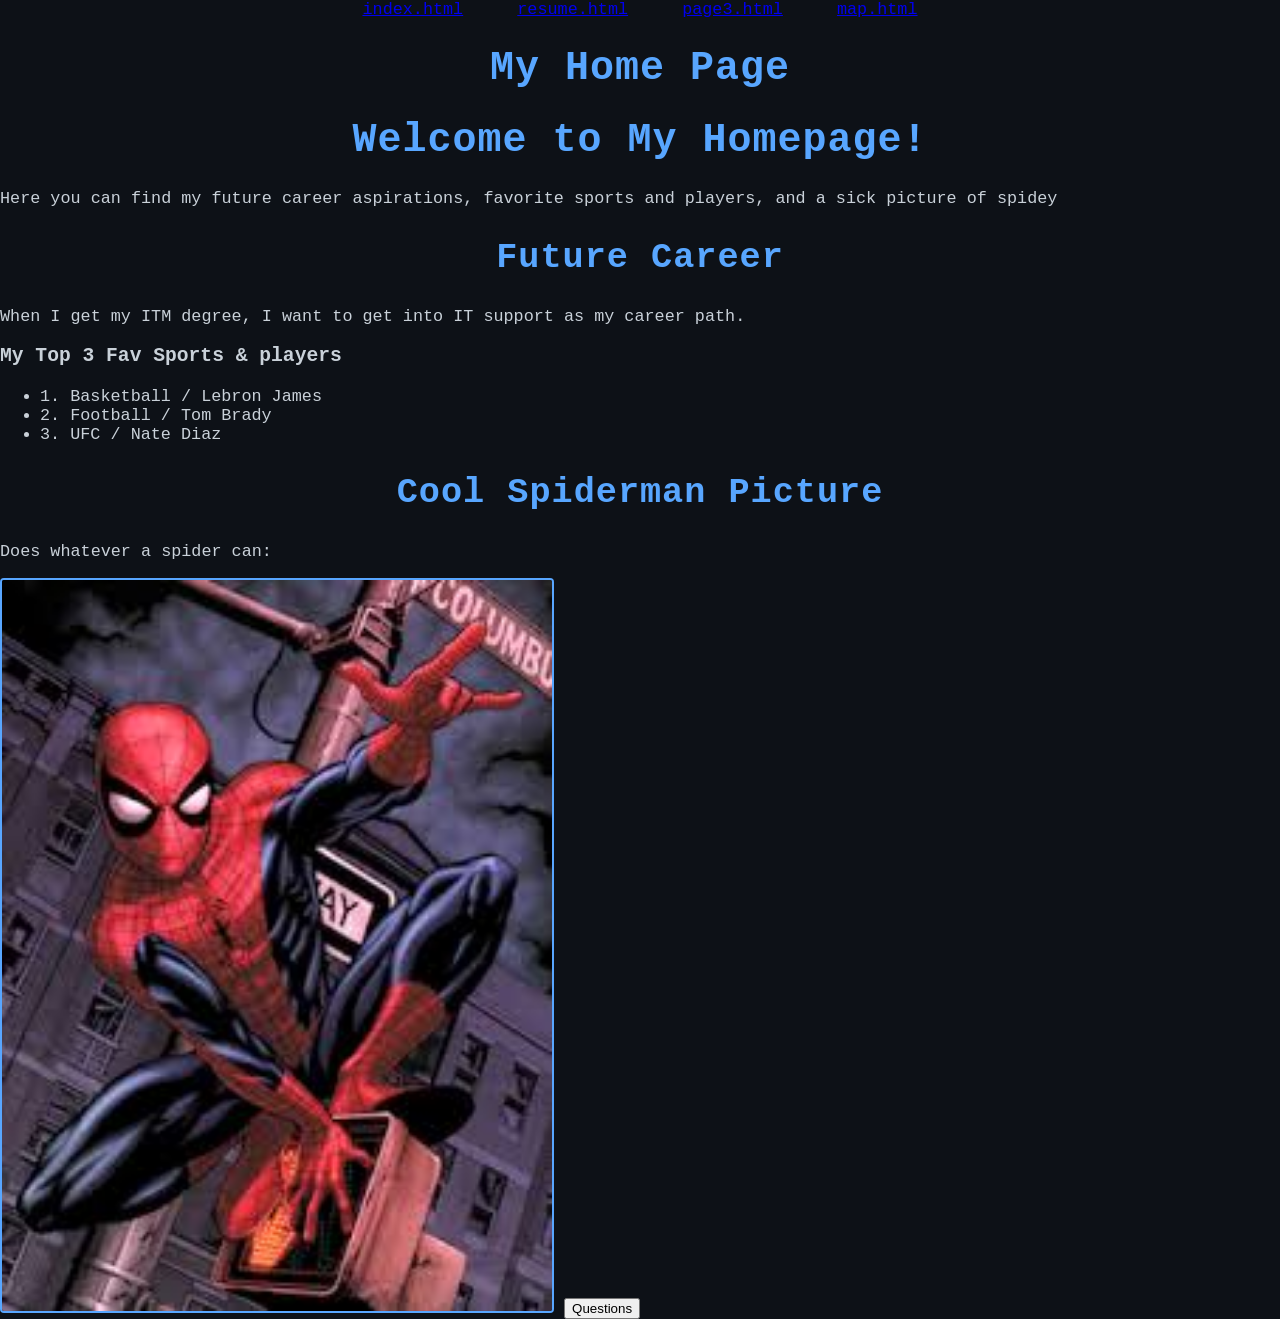
<file: index.html>
<!DOCTYPE html>
<html lang="en">

    <head>
        <meta charset="UTF-8">
        <title>Home Page</title>
        <link rel="stylesheet" href="style.css">
        <script src="script.js" defer></script>
    </head>
    
    <body>
        <header>
            <nav>
                <ul>
                    
                     <li><a href="index.html">index.html</a></li>
                     <li><a href="resume.html">resume.html</a></li>
                     <li><a href="page3.html">page3.html</a></li>
                     <li><a href="map.html">map.html</a></li>
                </ul>
            </nav>
        </header>
        <h1>My Home Page</h1>
        <main>
      <h1>Welcome to My Homepage!</h1>
      <p>Here you can find my future career aspirations, favorite sports and players, and a sick picture of spidey</p>
      
      <h2>Future Career</h2>
      <p>When I get my ITM degree, I want to get into IT support as my career path.</p>
      
      <h3>My Top 3 Fav Sports &amp; players</h3>
      <ul>
        <li>1. Basketball / Lebron James</li>
        <li>2. Football / Tom Brady</li>
        <li>3. UFC / Nate Diaz</li>
      </ul>

      <h2>Cool Spiderman Picture</h2>
      <p>Does whatever a spider can:</p>
      <img src="images/spiderman.jpg" alt="The GOAT Superhero">
      <button type="button" id="questions-btn">Questions</button>
    </main>
    </body>
</html>
</file>
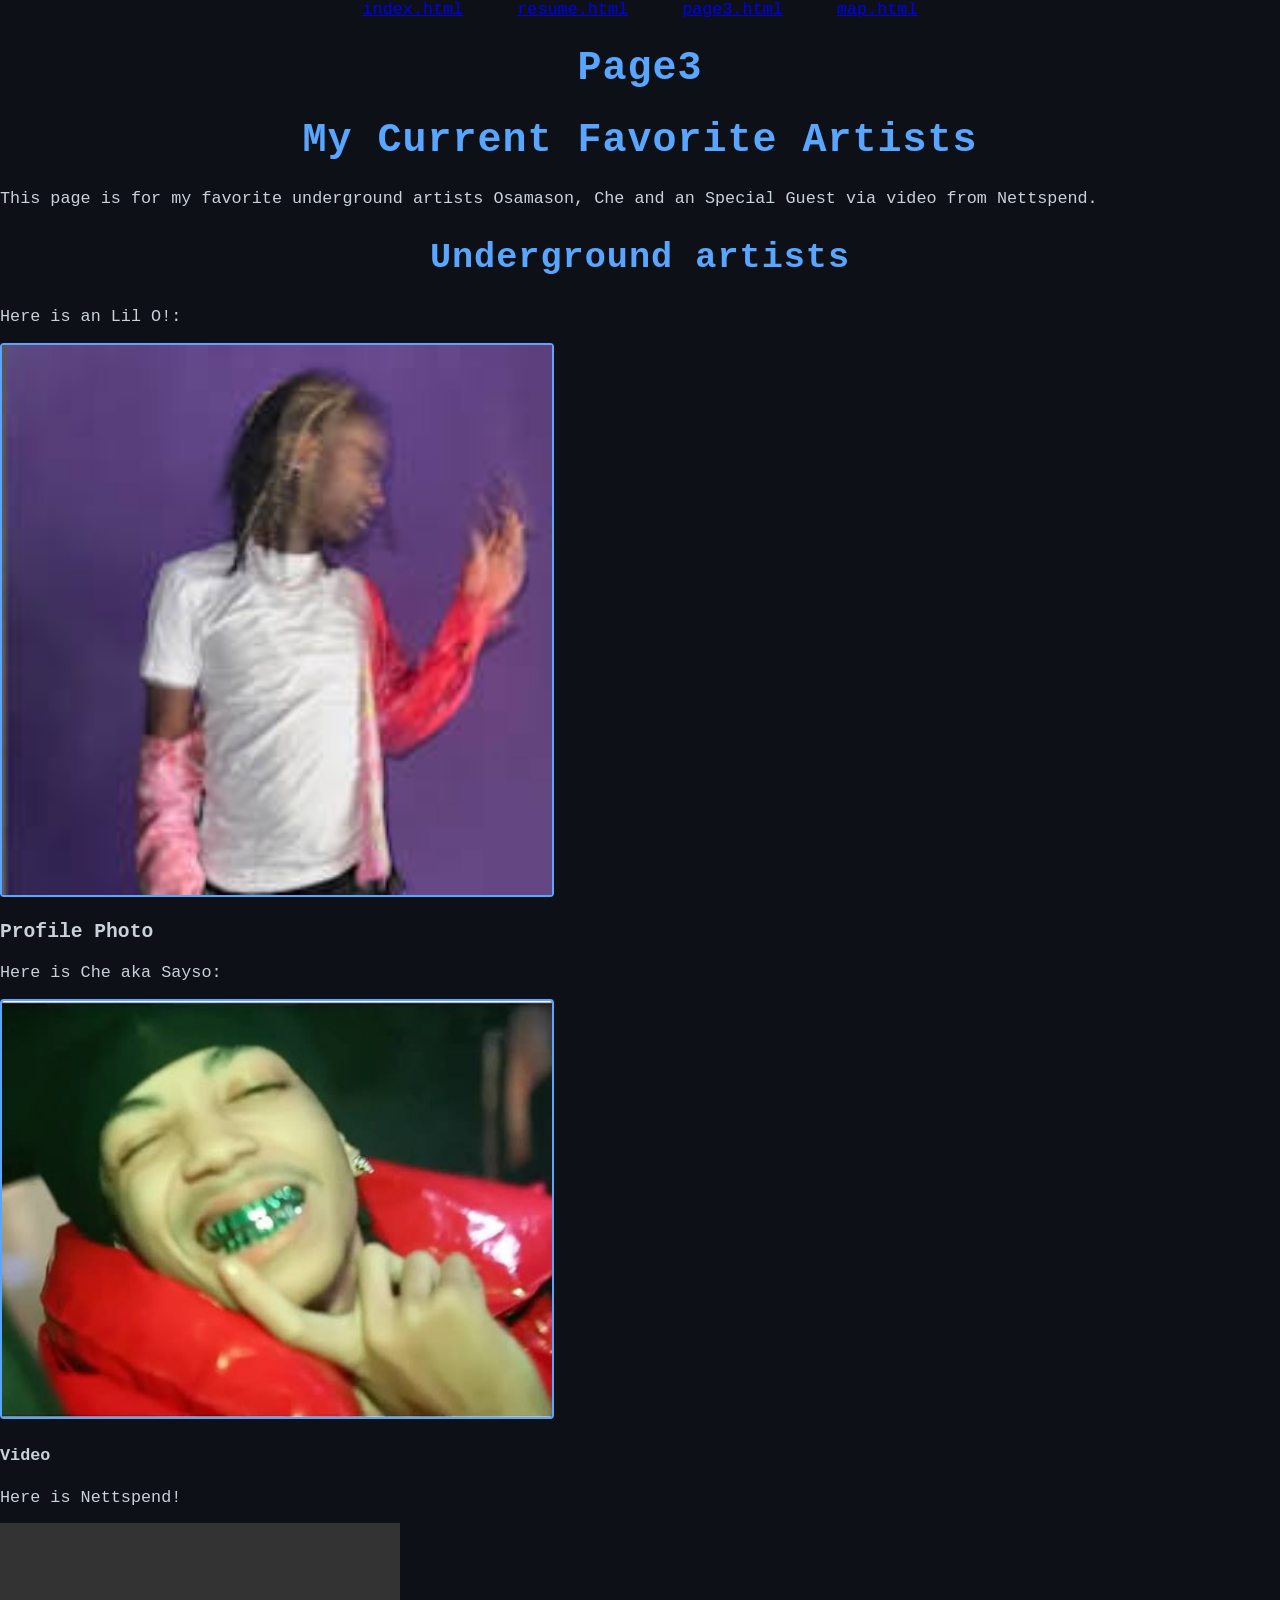
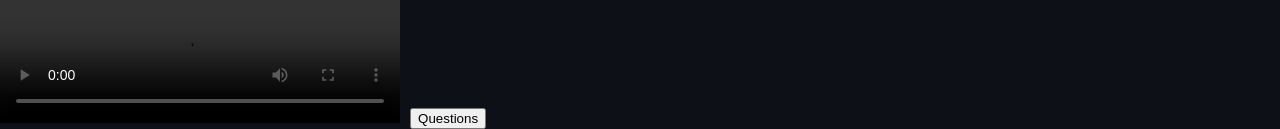
<file: page3.html>
<!DOCTYPE html>
<html lang="en">

    <head>
        <meta charset="UTF-8">
        <title>Page 3</title>
        <link rel="stylesheet" href="style.css">
        <script src="script.js" defer></script>
    </head>
    
    <body>
        <header>
            <nav>
                <ul>
                    
                     <li><a href="index.html">index.html</a></li>
                     <li><a href="resume.html">resume.html</a></li>
                     <li><a href="page3.html">page3.html</a></li>
                     <li><a href="map.html">map.html</a></li>
                </ul>
            </nav>
        </header>
        <h1>Page3</h1>
        <main>
      <h1>My Current Favorite Artists</h1>
      <p>This page is for my favorite underground artists Osamason, Che and an Special Guest via video from Nettspend.</p>

      <h2>Underground artists</h2>
      <p>Here is an Lil O!:</p>
      <img src="images/portrait.jpg" alt="Osamason picture from the Jumpout era">

      <h3>Profile Photo</h3>
      <p>Here is Che aka Sayso:</p>
      <img src="images/profile.jpg" alt="From his Rest in Bass trailer for the album">

      <h4>Video</h4>
      <p>Here is Nettspend!</p>
      <video controls width="400">
  <source src="media/video.mp4" type="video/mp4"> 
</video>
    <button type="button" id="questions-btn">Questions</button>
    </main>
    </body>
</html>
</file>
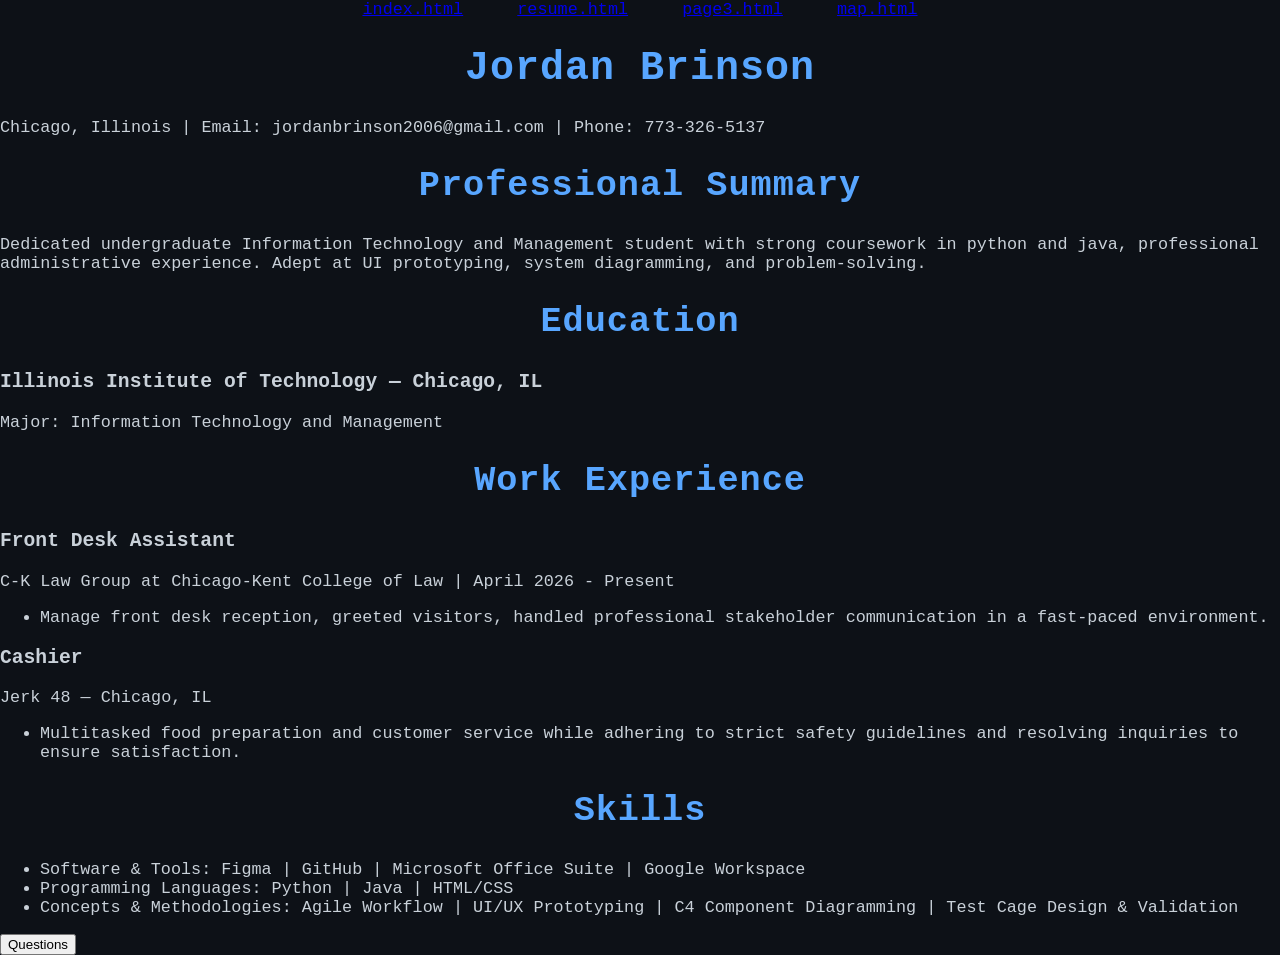
<file: resume.html>
<!DOCTYPE html>
<html lang="en">
  <head>
    <meta charset="UTF-8">
    <title>Resume</title>
    <link rel="stylesheet" href="style.css">
    <script src="script.js" defer></script>
  </head>
  <body>
    <header>
      <nav>
        <ul>
          <li><a href="index.html">index.html</a></li>
          <li><a href="resume.html">resume.html</a></li>
          <li><a href="page3.html">page3.html</a></li>
          <li><a href="map.html">map.html</a></li>
        </ul>
      </nav>
    </header>
    <main>
      <h1>Jordan Brinson</h1>
      <p>Chicago, Illinois | Email: jordanbrinson2006@gmail.com | Phone: 773-326-5137</p>

      <h2>Professional Summary</h2>
      <p>Dedicated undergraduate Information Technology and Management student with strong coursework in python and java, professional administrative experience. Adept at UI prototyping, system diagramming, and problem-solving.</p>

      <h2>Education</h2>
      <h3>Illinois Institute of Technology — Chicago, IL</h3>
      <p>Major: Information Technology and Management</p>

      <h2>Work Experience</h2>
      <h3>Front Desk Assistant</h3>
      <p>C-K Law Group at Chicago-Kent College of Law | April 2026 - Present</p>
      <ul>
        <li>Manage front desk reception, greeted visitors, handled professional stakeholder communication in a fast-paced environment.</li>
      </ul>

      <h3>Cashier</h3>
      <p>Jerk 48 — Chicago, IL</p>
      <ul>
        <li>Multitasked food preparation and customer service while adhering to strict safety guidelines and resolving inquiries to ensure satisfaction.</li>
      </ul>

      <h2>Skills</h2>
      <ul>
        <li>Software &amp; Tools: Figma | GitHub | Microsoft Office Suite | Google Workspace</li>
        <li>Programming Languages: Python | Java | HTML/CSS</li>
        <li>Concepts &amp; Methodologies: Agile Workflow | UI/UX Prototyping | C4 Component Diagramming | Test Cage Design &amp; Validation</li>
      </ul>

      <button type="button" id="questions-btn">Questions</button>
    </main>
  </body>
</html>
</file>
<file: style.css>
nav ul {
  list-style: none;
  text-align: center;
  padding: 0;
  margin: 0;
}

nav li {
  display: inline-block;
  margin: 0 15px;
}

/* Style 1: Dark themed body background */
body {
  font-family: 'Courier New', Courier, monospace;
  background-color: #0d1117;
  color: #c9d1d9;
  margin: 0;
  padding: 0;
}

/* Style 2: layout container using relative percentage width */
.container {
  width: 90%;
  max-width: 1100px;
  margin: 0 auto;
  padding: 2rem;
  background-color: #161b22;
  border: 1px solid #30363d;
}

/* Style 3: Heading styling with cyan color */
h1, h2 {
  font-size: 2.2rem;
  color: #58a6ff;
  text-align: center;
  letter-spacing: 1px;
}

/* Style 4: Image styling with relative scaling and glowing border */
img {
  width: 100%;
  max-width: 450px;
  height: auto;
  border-radius: 4px;
  border: 2px solid #58a6ff;
}

/* Style 5: Footer styling with fixed top margin and center alignment */
footer {
  background-color: #010409;
  color: #8b949e;
  text-align: center;
  padding: 1.5rem;
  margin-top: 3rem;
  border-top: 1px solid #30363d;
}


@media (min-width: 600px) {
  body {
    font-size: 1.05rem;
  }

  nav li {
    margin: 0 22px;
  }

  h1 {
    font-size: 2.5rem;
  }
}


@media (min-width: 992px) {
  .container {
    width: 80%;
    padding: 2.5rem;
  }

  img {
    max-width: 550px;
  }

  footer {
    padding: 2rem;
  }
}
</file>
